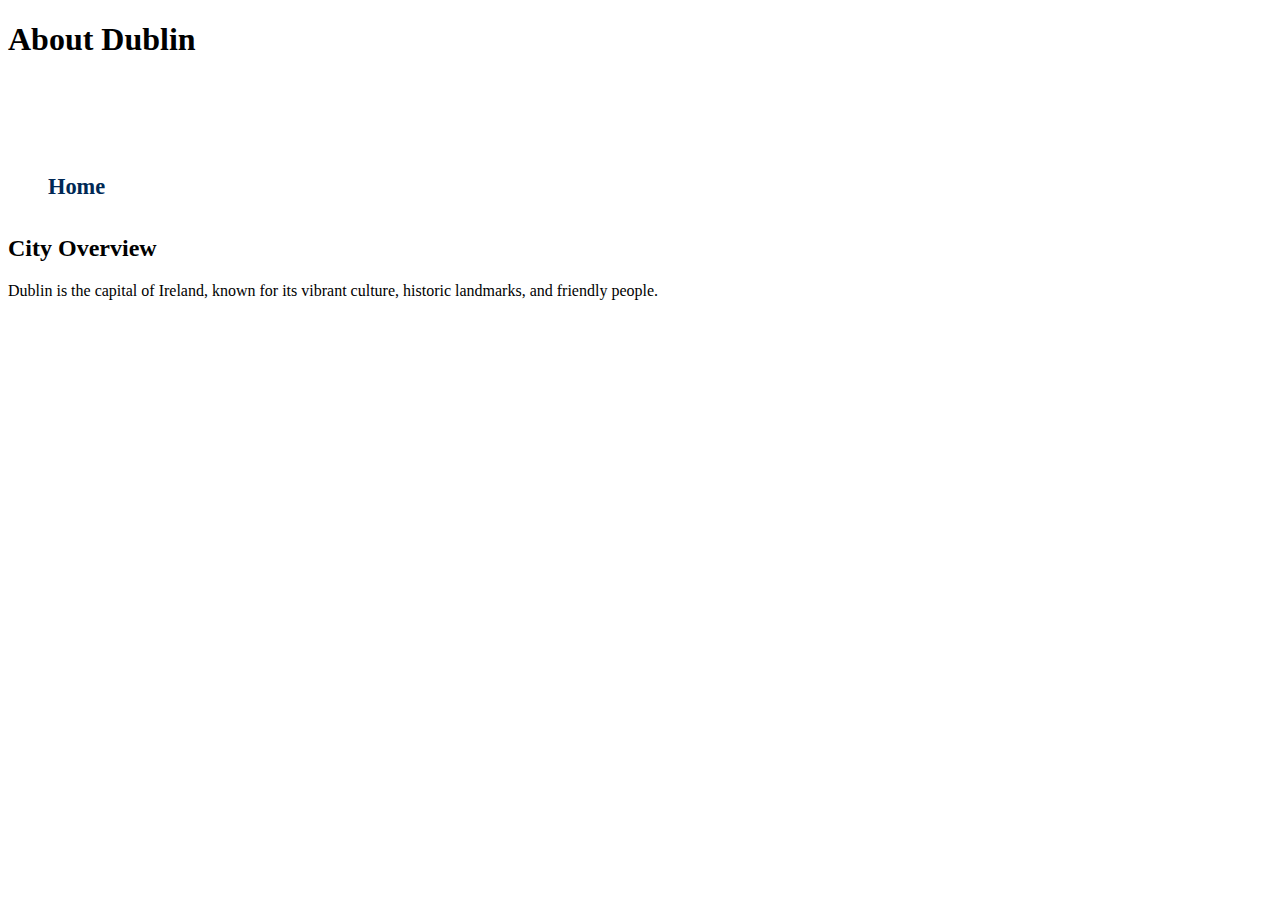
<file: about.html>
<!-- about.html -->
<!DOCTYPE html>
<html lang="en">
<head>
    <meta charset="UTF-8">
    <meta name="viewport" content="width=device-width, initial-scale=1.0">
    <title>About Dublin</title>
    <link rel="stylesheet" href="styles.css">
</head>
<body>
    <header>
        <h1>About Dublin</h1>
        <nav>
            <ul>
                <li><a href="index.html">Home</a></li>
            </ul>
        </nav>
    </header>
    <section>
        <h2>City Overview</h2>
        <p>Dublin is the capital of Ireland, known for its vibrant culture, historic landmarks, and friendly people.</p>
    </section>
</body>
</html>
</file>
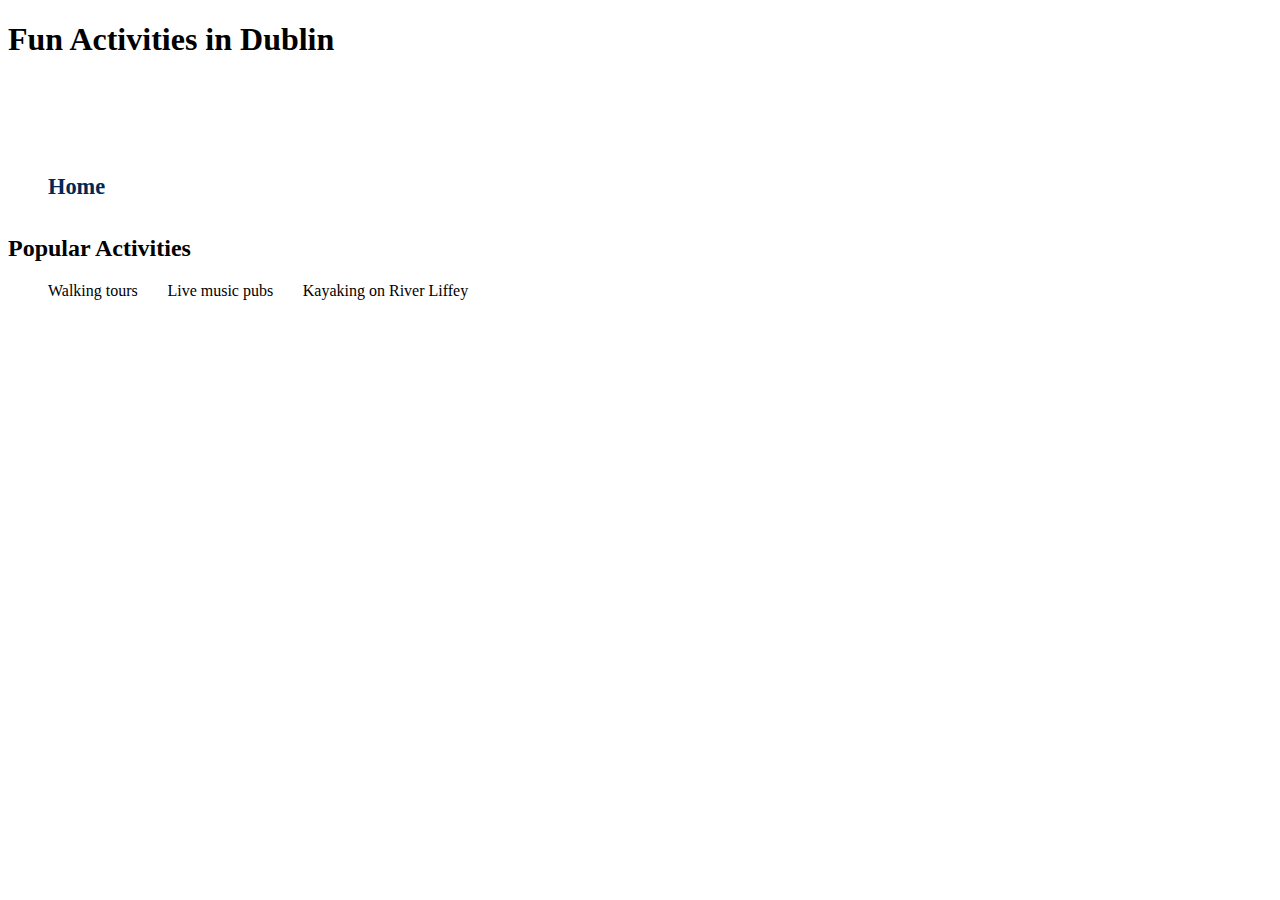
<file: activities.html>
<!-- activities.html -->
<!DOCTYPE html>
<html lang="en">
<head>
    <meta charset="UTF-8">
    <meta name="viewport" content="width=device-width, initial-scale=1.0">
    <title>Things to Do</title>
    <style>
        
    </style>
    <link rel="stylesheet" href="styles.css">
</head>
<body>
    <header>
        <h1>Fun Activities in Dublin</h1>
        <nav>
            <ul>
                <li><a href="index.html">Home</a></li>
            </ul>
        </nav>
    </header>
    <section>
        <h2>Popular Activities</h2>
        <ul>
            <li>Walking tours</li>
            <li>Live music pubs</li>
            <li>Kayaking on River Liffey</li>
        </ul>
       
    </section>
    <iframe width="560" height="315"  src="https://www.youtube.com/embed/YxDQKW9O4xU?si=fyGO-EehhsiyTCnO" 
    title="YouTube video player" frameborder="0" allow="accelerometer; autoplay; clipboard-write; encrypted-media; gyroscope; picture-in-picture; web-share" referrerpolicy="strict-origin-when-cross-origin" allowfullscreen></iframe>
    
</body>
</html>
</file>
<file: styles.css>
li{
    display: inline;
}
nav{
    display: ruby-text;
    position: relative;
    height: 400px;
    width: 100%;
margin-top: 100px;}
.logo1{
  bottom: 3rem;
  margin-left: 20px;

}
li{
    margin-right: 1.6rem;
}
ul{
    margin-block-start: 1em;
    margin-block-end: 1em;
    margin-inline-start: 0px;
    margin-inline-end: 0px;
    padding-inline-start: 40px;
    unicode-bidi: isolate;
}
a:hover{
    text-decoration: underline;
    color: rgb(85, 113, 143);
    font-weight: 700;
    min-height: 3.6rem;
    -webkit-box-align: center;
    align-items: center;
    text-underline-offset: 0.4rem;
    margin-top: 20px;

}
a{
    text-decoration: none;
    position: relative;
    line-height: inherit;
    text-underline-offset: 0.4rem;
    color: rgb(0, 40, 85);
    text-decoration: underline solid transparent;
    font-weight: 700;
    font-size: 1.4rem;
    min-height: 3.6rem;
    display: inline;
    -webkit-box-align: center;
    align-items: center;
}

.field{
    background-image: url("https://assets-eu-01.kc-usercontent.com/aa24ba70-9a12-01ae-259b-7ef588a0b2ef/70fbab80-600c-4fcf-bf3c-22b98057e2ff/St-patricks-dublin-wow.jpg?fm=webp&q=85&w=1180&h=787&fit=crop&dpr=1.5");
    height: 600px;
    width: 600px;
background-size: cover;
}
</file>
